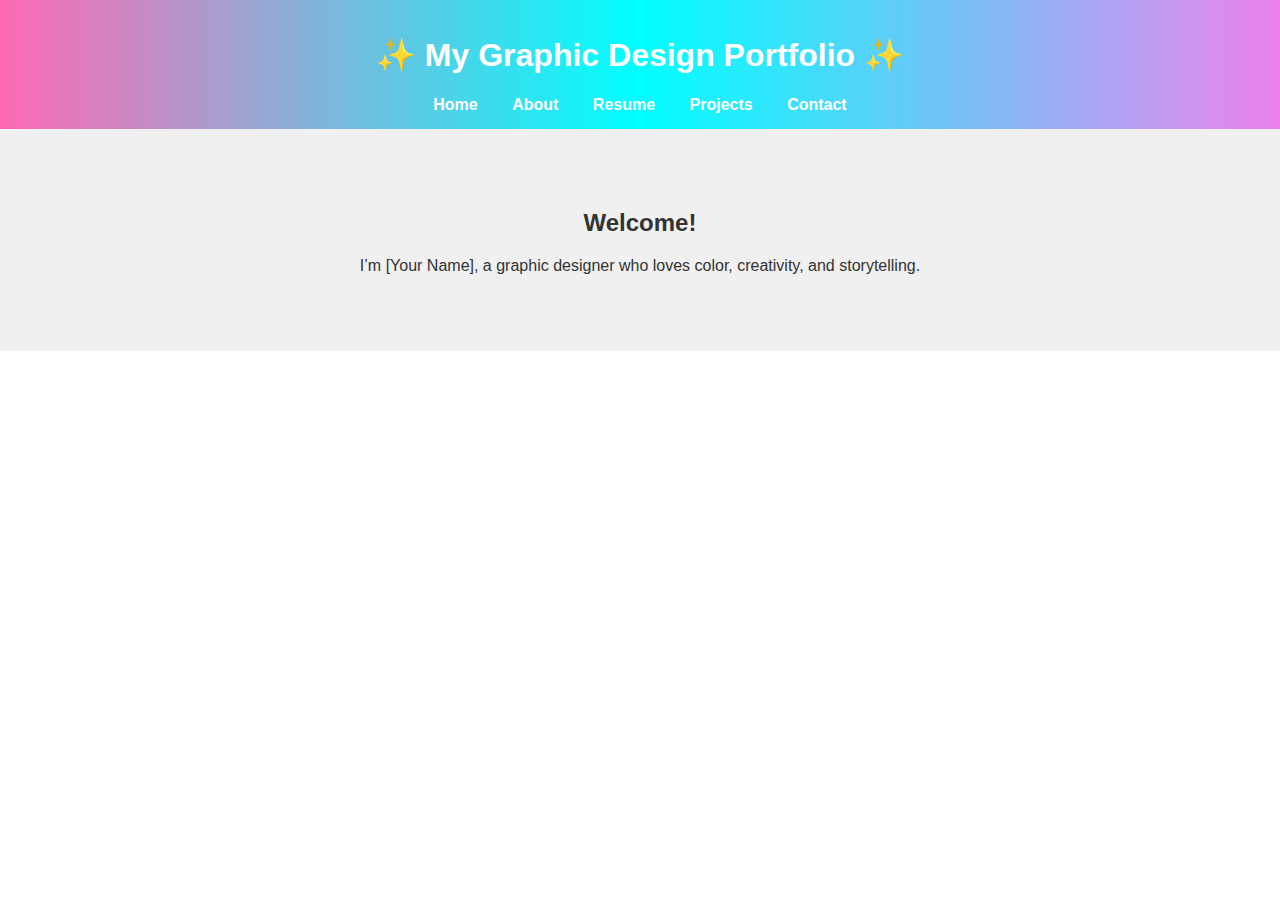
<file: index.html>
<!DOCTYPE html>
<html lang="en">
<head>
  <meta charset="UTF-8">
  <title>My Portfolio - Home</title>
  <link rel="stylesheet" href="style.css">
</head>
<body>
  <header>
    <h1>✨ My Graphic Design Portfolio ✨</h1>
    <nav>
      <a href="index.html">Home</a>
      <a href="about.html">About</a>
      <a href="resume.html">Resume</a>
      <a href="projects.html">Projects</a>
      <a href="contact.html">Contact</a>
    </nav>
  </header>

  <section class="hero">
    <h2>Welcome!</h2>
    <p>I’m [Your Name], a graphic designer who loves color, creativity, and storytelling.</p>
  </section>
</body>
</html>
</file>
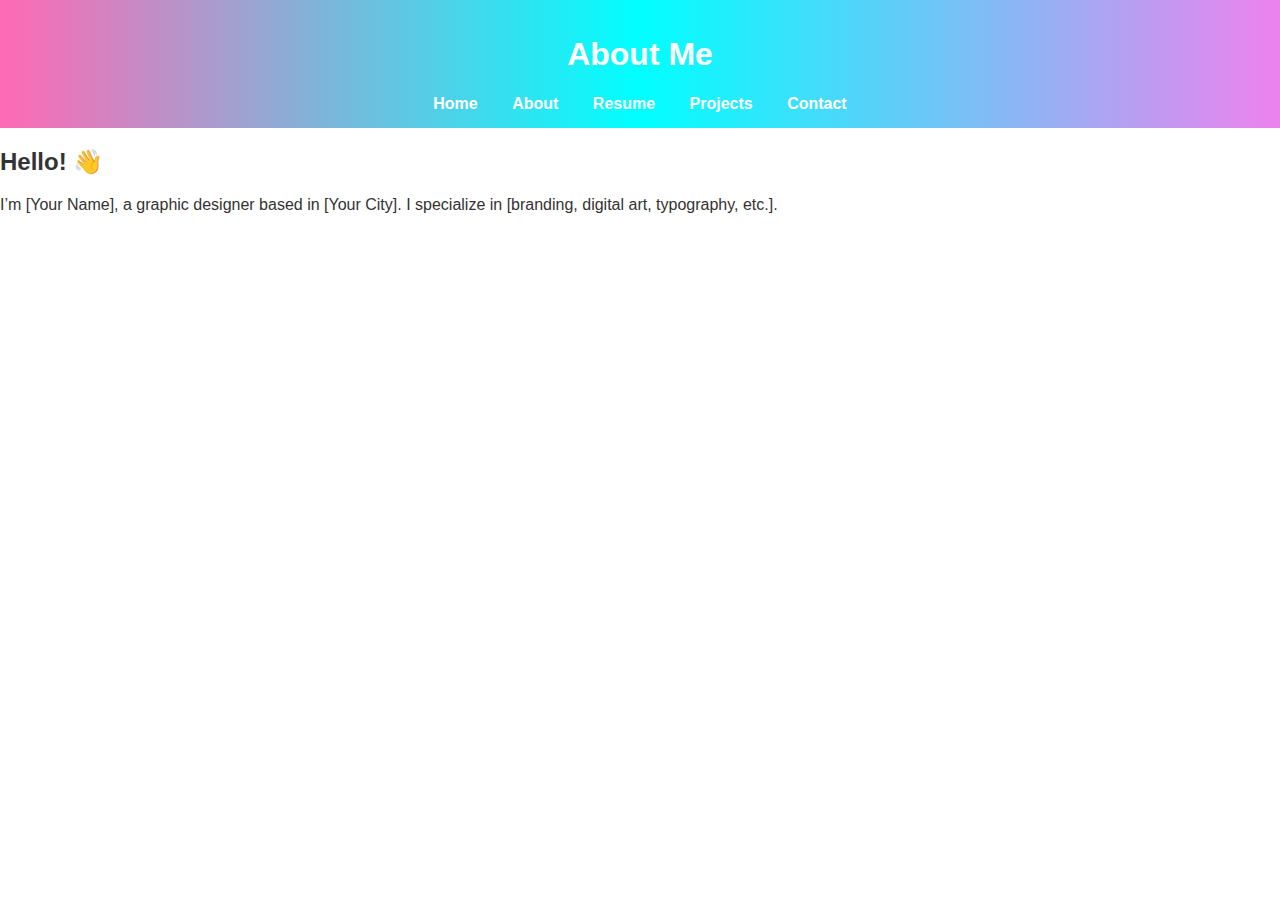
<file: about.html>
<!DOCTYPE html>
<html lang="en">
<head>
  <meta charset="UTF-8">
  <title>About Me</title>
  <link rel="stylesheet" href="style.css">
</head>
<body>
  <header>
    <h1>About Me</h1>
    <nav>
      <a href="index.html">Home</a>
      <a href="about.html">About</a>
      <a href="resume.html">Resume</a>
      <a href="projects.html">Projects</a>
      <a href="contact.html">Contact</a>
    </nav>
  </header>

  <section>
    <h2>Hello! 👋</h2>
    <p>I’m [Your Name], a graphic designer based in [Your City].  
       I specialize in [branding, digital art, typography, etc.].</p>
  </section>
</body>
</html>
</file>
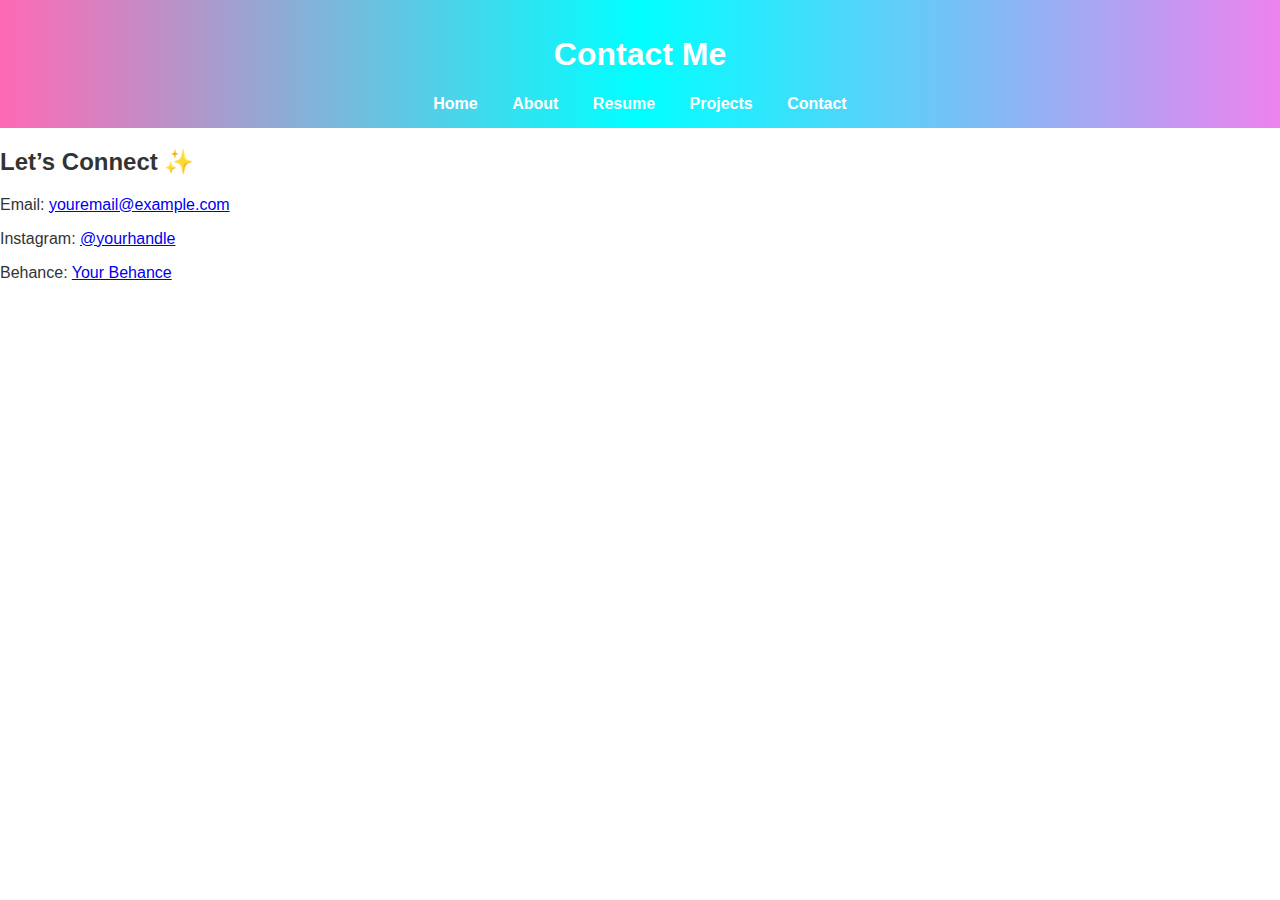
<file: contact.html>
<!DOCTYPE html>
<html lang="en">
<head>
  <meta charset="UTF-8">
  <title>Contact</title>
  <link rel="stylesheet" href="style.css">
</head>
<body>
  <header>
    <h1>Contact Me</h1>
    <nav>
      <a href="index.html">Home</a>
      <a href="about.html">About</a>
      <a href="resume.html">Resume</a>
      <a href="projects.html">Projects</a>
      <a href="contact.html">Contact</a>
    </nav>
  </header>

  <section>
    <h2>Let’s Connect ✨</h2>
    <p>Email: <a href="mailto:youremail@example.com">youremail@example.com</a></p>
    <p>Instagram: <a href="#">@yourhandle</a></p>
    <p>Behance: <a href="#">Your Behance</a></p>
  </section>
</body>
</html>
</file>
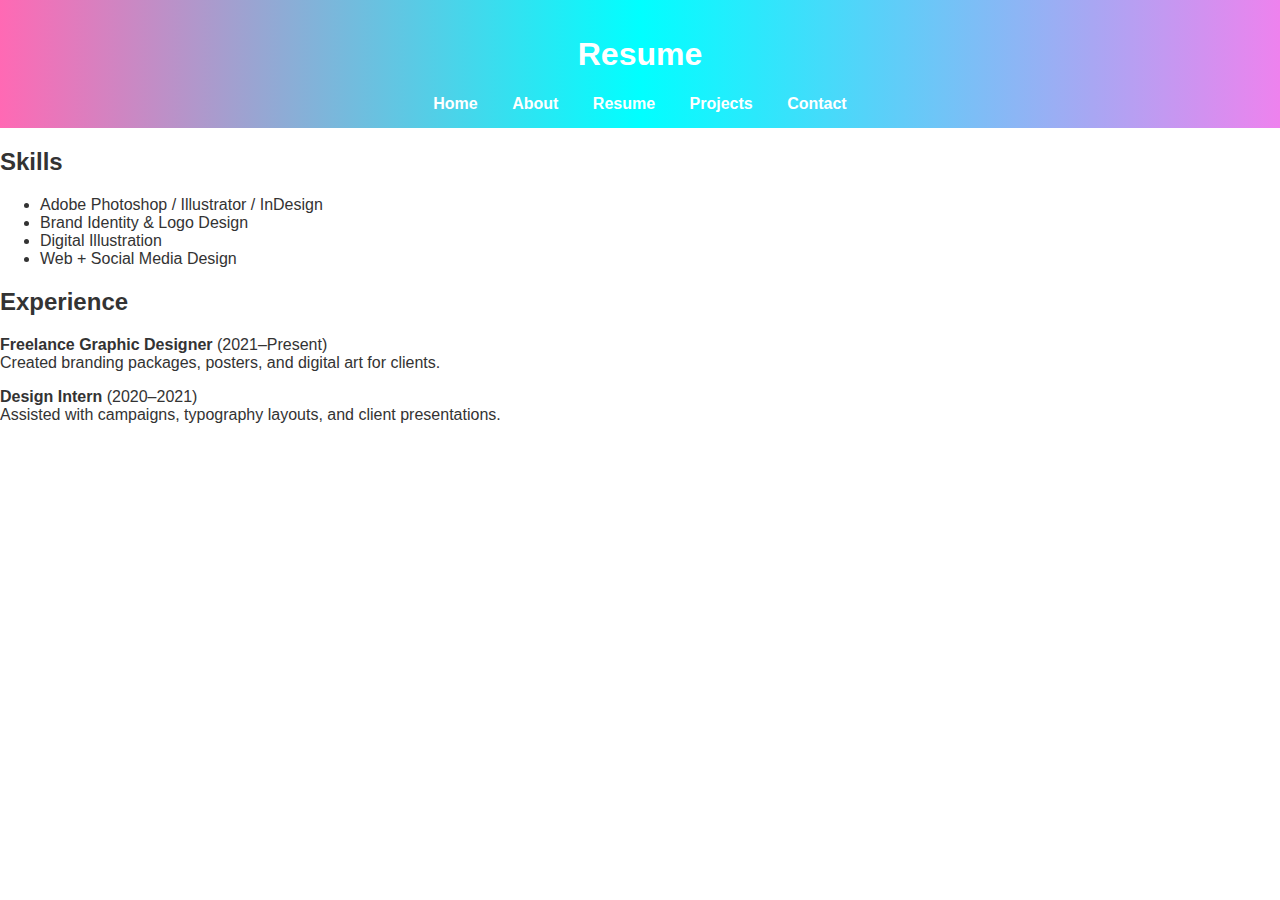
<file: resume.html>
<!DOCTYPE html>
<html lang="en">
<head>
  <meta charset="UTF-8">
  <title>Resume</title>
  <link rel="stylesheet" href="style.css">
</head>
<body>
  <header>
    <h1>Resume</h1>
    <nav>
      <a href="index.html">Home</a>
      <a href="about.html">About</a>
      <a href="resume.html">Resume</a>
      <a href="projects.html">Projects</a>
      <a href="contact.html">Contact</a>
    </nav>
  </header>

  <section>
    <h2>Skills</h2>
    <ul>
      <li>Adobe Photoshop / Illustrator / InDesign</li>
      <li>Brand Identity & Logo Design</li>
      <li>Digital Illustration</li>
      <li>Web + Social Media Design</li>
    </ul>

    <h2>Experience</h2>
    <p><b>Freelance Graphic Designer</b> (2021–Present)<br>
    Created branding packages, posters, and digital art for clients.</p>

    <p><b>Design Intern</b> (2020–2021)<br>
    Assisted with campaigns, typography layouts, and client presentations.</p>
  </section>
</body>
</html>
</file>
<file: style.css>
body {
  font-family: Arial, sans-serif;
  margin: 0;
  background: #fff;
  color: #333;
}

header {
  background: linear-gradient(90deg, hotpink, cyan, violet);
  padding: 15px;
  text-align: center;
  color: white;
}

nav a {
  margin: 0 15px;
  text-decoration: none;
  color: white;
  font-weight: bold;
}

nav a:hover {
  text-decoration: underline;
}

.hero {
  text-align: center;
  padding: 60px 20px;
  background: #f0f0f0;
}

.project-gallery {
  display: flex;
  flex-wrap: wrap;
  gap: 20px;
  padding: 20px;
}

.project {
  width: calc(50% - 20px);
  background: #fafafa;
  padding: 10px;
  border: 2px solid #eee;
}

.project img {
  max-width: 100%;
  border-radius: 5px;
}
</file>
